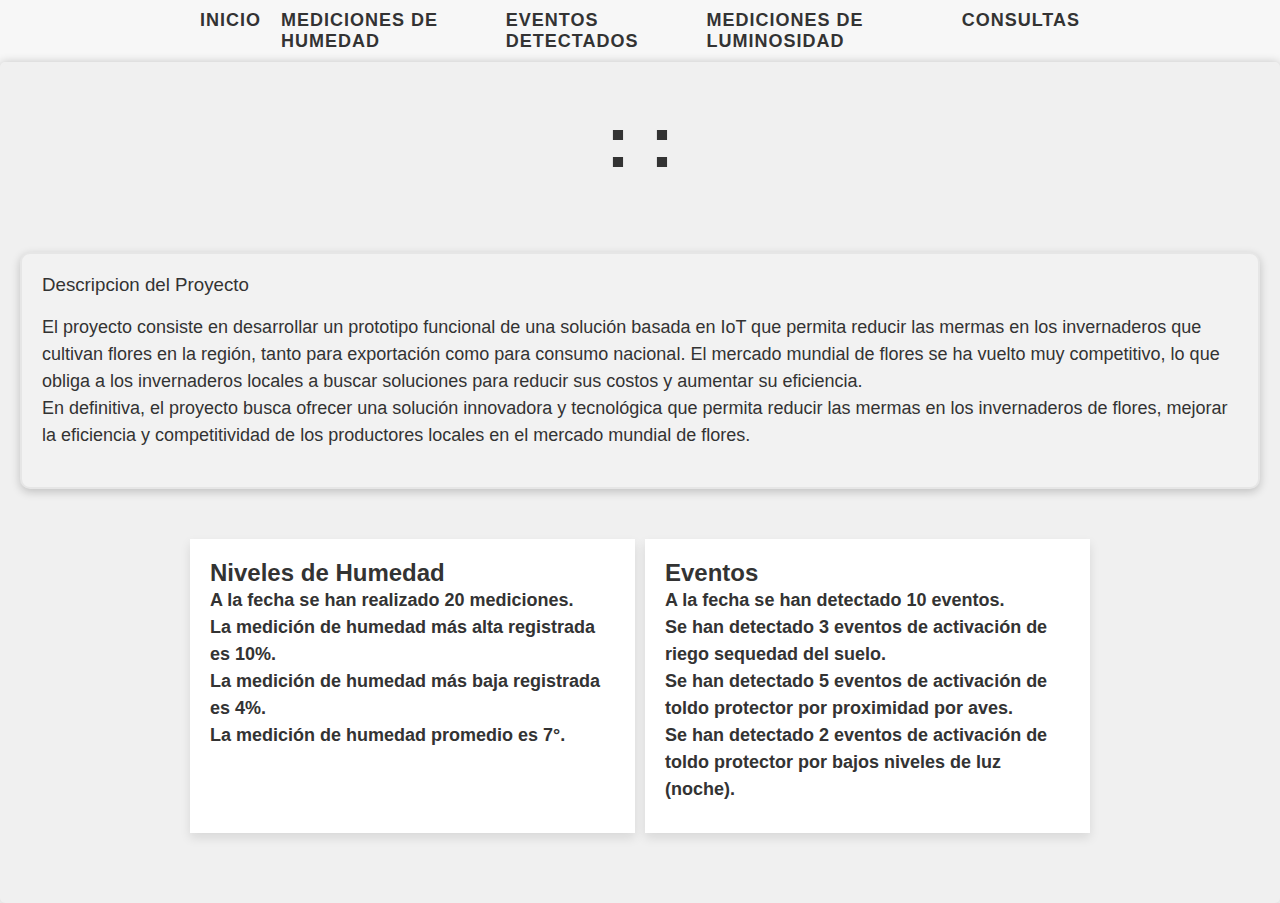
<file: Proyectos/Introduccion-Informatica/Entrega 1 - Pagina/index.html>
<!--Trabajo realizado por Anais Muñoz Byron Oñate Manuel Ponce Antonio Quilodran Jorge Salazar-->
<!--Profesor Diego Monsalves-->
<!DOCTYPE html>
<html>
  <head>
    <meta charset="utf-8">
    <title>Kit Invernadero</title>
    <link type="text/css" rel="stylesheet" href="style.css">
  </head>
  <body>
    <h3>
      <nav>
        <a href="#" id="seccion1-enlace" onclick="mostrarSeccion('seccion1')">Inicio</a>
        <a href="#" id="seccion2-enlace" onclick="mostrarSeccion('seccion2')">Mediciones de Humedad</a>
        <a href="#" id="seccion3-enlace" onclick="mostrarSeccion('seccion3')">Eventos Detectados</a>
        <a href="#" id="seccion4-enlace" onclick="mostrarSeccion('seccion4')">Mediciones de Luminosidad</a>
        <a href="#" id="seccion5-enlace" onclick="mostrarSeccion('seccion5')">Consultas</a>
      </nav>
    </h3>
    <section id="seccion1">
      <div class="clock">
        <div class="time">
          <span id="hours"></span> :
          <span id="minutes"></span> :
          <span id="seconds"></span>
        </div>
      </div>
      <div class="text">
        <h3>
          Descripcion del Proyecto
          <p>El proyecto consiste en desarrollar un prototipo funcional de una solución basada en IoT que permita reducir
            las mermas en los invernaderos que cultivan flores en la región, tanto para exportación como para consumo
            nacional. El mercado mundial de flores se ha vuelto muy competitivo, lo que obliga a los invernaderos locales
            a buscar soluciones para reducir sus costos y aumentar su eficiencia.<br>En definitiva, el proyecto busca
            ofrecer una solución innovadora y tecnológica que permita reducir las mermas en los invernaderos de flores,
            mejorar la eficiencia y competitividad de los productores locales en el mercado mundial de flores.</p>
        </h3>
      </div>
      <div class="container">
        <div class="box">
          <h3>
            Niveles de Humedad
            <p>A la fecha se han realizado 20 mediciones.<br>La medición de humedad más alta registrada es 10%.<br>La
              medición de humedad más baja registrada es 4%.<br>La medición de humedad promedio es 7°.</p>
          </h3>
        </div>
        <div class="box">
          <h3>
            Eventos
            <p>A la fecha se han detectado 10 eventos.<br>Se han detectado 3 eventos de activación de riego sequedad del
              suelo.<br>Se han detectado 5 eventos de activación de toldo protector por proximidad por aves.<br>Se han
              detectado 2 eventos de activación de toldo protector por bajos niveles de luz (noche).</p>
          </h3>
        </div>
      </div>
    </section>
    <section id="seccion2">
      <div class="container">
        <h3>
          Niveles de Humedad
          <p>A la fecha se han realizado 20 mediciones.<br>La medición de humedad más alta registrada es
            10%.<br>La medición de humedad más baja registrada es 4%.<br>La medición de humedad promedio es 7°.
          </p>
        </h3>
        <h3>
          <table>
            <tr>
              <th><ins>Fecha</ins></th>
              <th><ins>Hora</ins></th>
              <th><ins>Humedad Suelo</ins></th>
            </tr>
            <tr>
              <th>10/03</th>
              <th>06:15:52</th>
              <th>4%</th>
            </tr>
            <tr>
              <th>12/03</th>
              <th>10:00:34</th>
              <th>3%</th>
            </tr>
            <tr>
              <th>14/03</th>
              <th>09:00:26</th>
              <th>4%</th>
            </tr>
            <tr>
              <th>16/03</th>
              <th>16:00:09</th>
              <th>2%</th>
            </tr>
            <tr>
              <th>18/03</th>
              <th>08:30:30</th>
              <th>5%</th>
            </tr>
            <tr>
              <th>20/03</th>
              <th>18:00:00</th>
              <th>4%</th>
            </tr>
            <tr>
              <th>22/03</th>
              <th>07:15:24</th>
              <th>3%</th>
            </tr>
          </table>
        </h3>
      </div>
    </section>
    <section id="seccion3">
      <div class="container">
        <h3>
          Eventos
          <p>A la fecha se han detectado 10 eventos.<br>Se han detectado 5 eventos de proximidad.</p>
        </h3>
        <h3>
          <table>
            <tr>
              <th><ins>Fecha</ins></th>
              <th><ins>Hora</ins></th>
              <th><ins>Distancia</ins></th>
            </tr>
            <tr>
              <th>11/03</th>
              <th>10:00:00</th>
              <th>1.6 Mts</th>
            </tr>
            <tr>
              <th>14/03</th>
              <th>14:00:00</th>
              <th>3.7 Mts</th>
            </tr>
            <tr>
              <th>17/03</th>
              <th>17:00:00</th>
              <th>0.2 Mts</th>
            </tr>
            <tr>
              <th>20/03</th>
              <th>11:00:00</th>
              <th>6.1 Mts</th>
            </tr>
            <tr>
              <th>23/03</th>
              <th>10:00:00</th>
              <th>5.9 Mts</th>
            </tr>
          </table>
        </h3>
      </div>
    </section>
    <section id="seccion4">
      <div class="container">
        <h3>
          <table>
            <tr>
              <th><ins>Fecha</ins></th>
              <th><ins>Hora Apertura</ins></th>
              <th><ins>Toldo Hora Cierre</ins></th>
            </tr>
            <tr>
              <th>10/03</th>
              <th>07:00:00</th>
              <th>20:00:00</th>
            </tr>
            <tr>
              <th>12/03</th>
              <th>07:00:05</th>
              <th>20:00:05</th>
            </tr>
            <tr>
              <th>14/03</th>
              <th>07:00:10</th>
              <th>20:00:10</th>
            </tr>
            <tr>
              <th>16/03</th>
              <th>07:00:15</th>
              <th>20:00:15</th>
            </tr>
            <tr>
              <th>18/03</th>
              <th>07:00:20</th>
              <th>20:00:20</th>
            </tr>
            <tr>
              <th>20/03</th>
              <th>07:00:25</th>
              <th>20:00:25</th>
            </tr>
            <tr>
              <th>22/03</th>
              <th>07:00:30</th>
              <th>07:00:30</th>
            </tr>
          </table>
        </h3>
      </div>
    </section>
    <section id="seccion5">
      <h2>Formulario de consultas</h2>
      <form id="query-form">
        <div>
          <label for="name">Nombre:</label>
          <input type="text" id="name" name="name" required>
        </div>
        <div>
          <label for="email">Correo electrónico:</label>
          <input type="email" id="email" name="email" required>
        </div>
        <div>
          <label for="message">Mensaje:</label>
          <textarea id="message" name="message" required></textarea>
        </div>
        <button type="submit">Enviar</button>
      </form>
      <div id="query-response"></div>
    </section>
    <script src="script.js"></script>
  </body>
</html>
</file>
<file: Proyectos/Introduccion-Informatica/Entrega 1 - Pagina/style.css>
body {
  font-family: 'Open Sans', sans-serif;
  color: #333;
  background-color: #f7f7f7;
  margin: 0;
  padding: 0;
}

h1,
h2,
h3,
h4,
h5,
h6 {
  font-weight: normal;
  margin: 0;
}

a {
  color: #333;
  text-decoration: none;
  transition: all 0.3s ease-in-out;
}

a:hover {
  color: #00bfff;
}

header {
  background-color: #fff;
  box-shadow: 0px 5px 10px rgba(0, 0, 0, 0.1);
  padding: 20px 0;
}

nav {
  display: flex;
  justify-content: space-around;
  max-width: 900px;
  margin: 0 auto;
}

nav a {
  font-size: 18px;
  font-weight: bold;
  text-transform: uppercase;
  letter-spacing: 1px;
  padding: 10px;
}

.clock {
  display: flex;
  justify-content: center;
  align-items: center;
  height: 120px;
}

.time {
  font-size: 72px;
  font-weight: bold;
  color: #333;
  display: flex;
}

.time span {
  display: inline-block;
  margin: 0 10px;
}

.text {
  padding: 20px;
  background-color: #f2f2f2;
  border: 2px solid #e6e6e6;
  border-radius: 10px;
  box-shadow: 0px 3px 10px rgba(0, 0, 0, 0.2);
  margin-top: 50px;
}

.text p {
  font-size: 18px;
  line-height: 1.5;
}

.container {
  display: flex;
  justify-content: space-between;
  max-width: 900px;
  margin: 0 auto;
  padding: 50px 20px;
}

.box {
  background-color: #fff;
  box-shadow: 0px 5px 10px rgba(0, 0, 0, 0.1);
  padding: 20px;
  width: 45%;
}

.box h3 {
  font-size: 24px;
  font-weight: bold;
  margin-bottom: 10px;
}

.box p {
  font-size: 18px;
  line-height: 1.5;
  margin: 0;
}

section {
  max-width: 1300px;
  margin: 0 auto;
  padding: 20px;
  background-color: #f0f0f0;
  border-radius: 5px;
  box-shadow: 0 0 10px rgba(0, 0, 0, 0.2);
}

form {
  display: flex;
  flex-direction: column;
}

label {
  font-weight: bold;
}

input[type="text"],
input[type="email"],
textarea {
  padding: 10px;
  margin-bottom: 20px;
  border-radius: 5px;
  border: none;
  background-color: #f7f7f7;
  box-shadow: inset 0 1px 3px rgba(0, 0, 0, 0.1);
}

button[type="submit"] {
  padding: 10px;
  border-radius: 5px;
  border: none;
  background-color: #2e86c1;
  color: #fff;
  cursor: pointer;
}

button[type="submit"]:hover {
  background-color: #1a5276;
}

#query-response {
  margin-top: 20px;
  padding: 10
}
</file>
